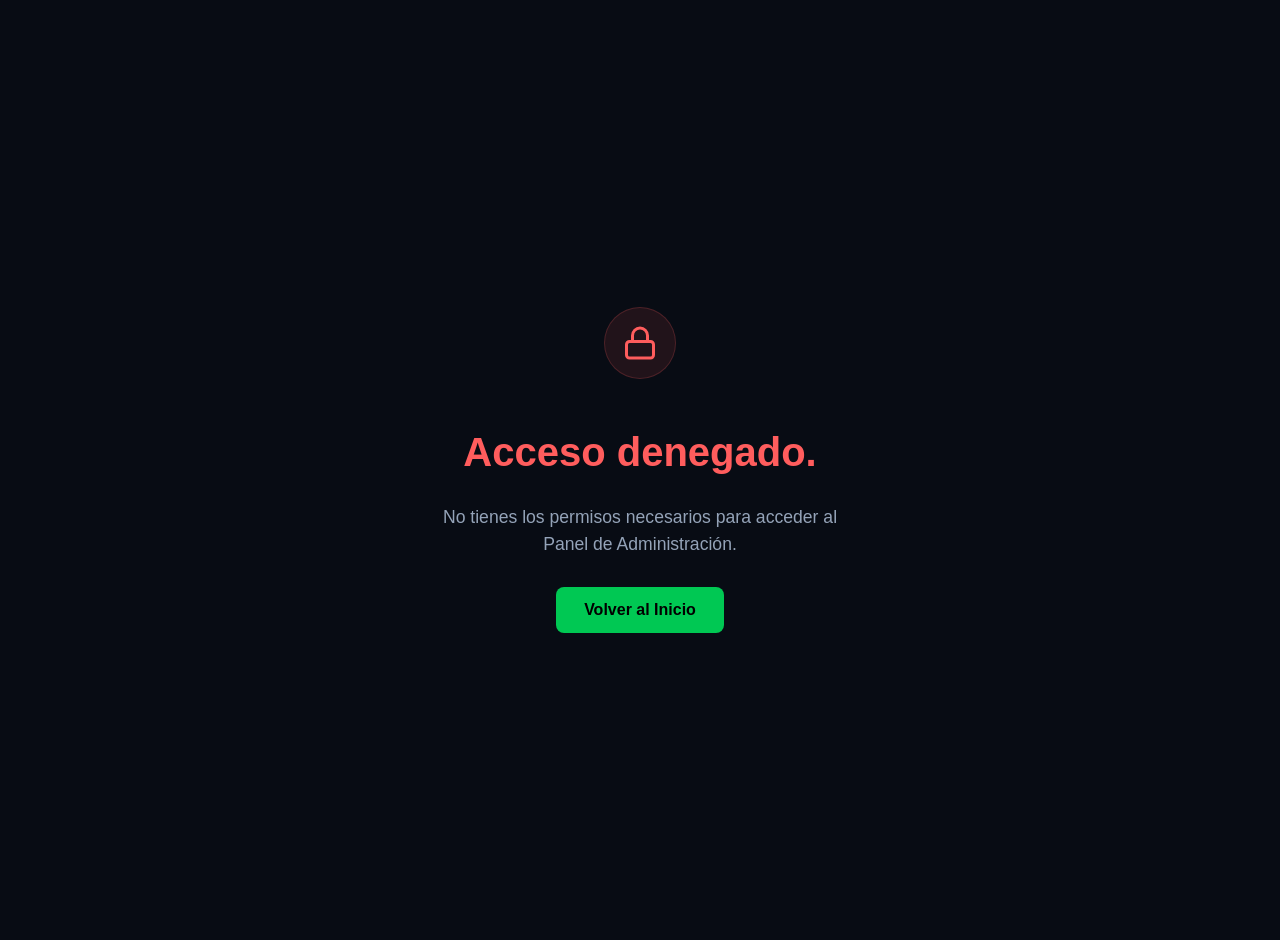
<file: admin/index.html>
<!DOCTYPE html>
<html lang="es">
<head>
    <meta charset="UTF-8">
    <meta name="viewport" content="width=device-width, initial-scale=1.0">
    <title>Matías - Acceso Administrador</title>
    <script>
        // Check if the current user is logged in as admin
        const currentUser = JSON.parse(localStorage.getItem('matias_currentUser') || 'null');
        if (currentUser && currentUser.role === 'admin') {
            // Redirect to admin panel on the main site
            window.location.href = '../#admin';
        } else {
            // Display denial page (styled nicely with green/black theme)
            document.write(`
                <div style="
                    background-color: #080C14;
                    color: #F8FAFC;
                    height: 100vh;
                    display: flex;
                    flex-direction: column;
                    justify-content: center;
                    align-items: center;
                    font-family: 'Inter', sans-serif;
                    text-align: center;
                    padding: 20px;
                ">
                    <div style="
                        width: 70px;
                        height: 70px;
                        background-color: rgba(255, 93, 93, 0.1);
                        border-radius: 50%;
                        display: flex;
                        justify-content: center;
                        align-items: center;
                        margin-bottom: 24px;
                        border: 1px solid rgba(255, 93, 93, 0.2);
                    ">
                        <svg xmlns="http://www.w3.org/2000/svg" width="36" height="36" viewBox="0 0 24 24" fill="none" stroke="#FF5D5D" stroke-width="2" stroke-linecap="round" stroke-linejoin="round">
                            <rect x="3" y="11" width="18" height="11" rx="2" ry="2"></rect>
                            <path d="M7 11V7a5 5 0 0 1 10 0v4"></path>
                        </svg>
                    </div>
                    <h1 style="
                        font-family: 'Outfit', sans-serif;
                        color: #FF5D5D;
                        font-size: 2.5rem;
                        margin-bottom: 12px;
                        font-weight: 700;
                    ">Acceso denegado.</h1>
                    <p style="
                        color: #94A3B8;
                        font-size: 1.1rem;
                        margin-bottom: 30px;
                        max-width: 400px;
                        line-height: 1.5;
                    ">No tienes los permisos necesarios para acceder al Panel de Administración.</p>
                    <a href="../" style="
                        background-color: #00C853;
                        color: #000;
                        padding: 14px 28px;
                        text-decoration: none;
                        border-radius: 8px;
                        font-weight: bold;
                        font-size: 1rem;
                        transition: transform 0.2s ease, box-shadow 0.2s ease;
                        display: inline-block;
                    " onmouseover="this.style.transform='translateY(-2px)';" onmouseout="this.style.transform='none';">
                        Volver al Inicio
                    </a>
                </div>
            `);
        }
    </script>
</head>
<body style="margin:0; background-color:#080C14;">
</body>
</html>
</file>
